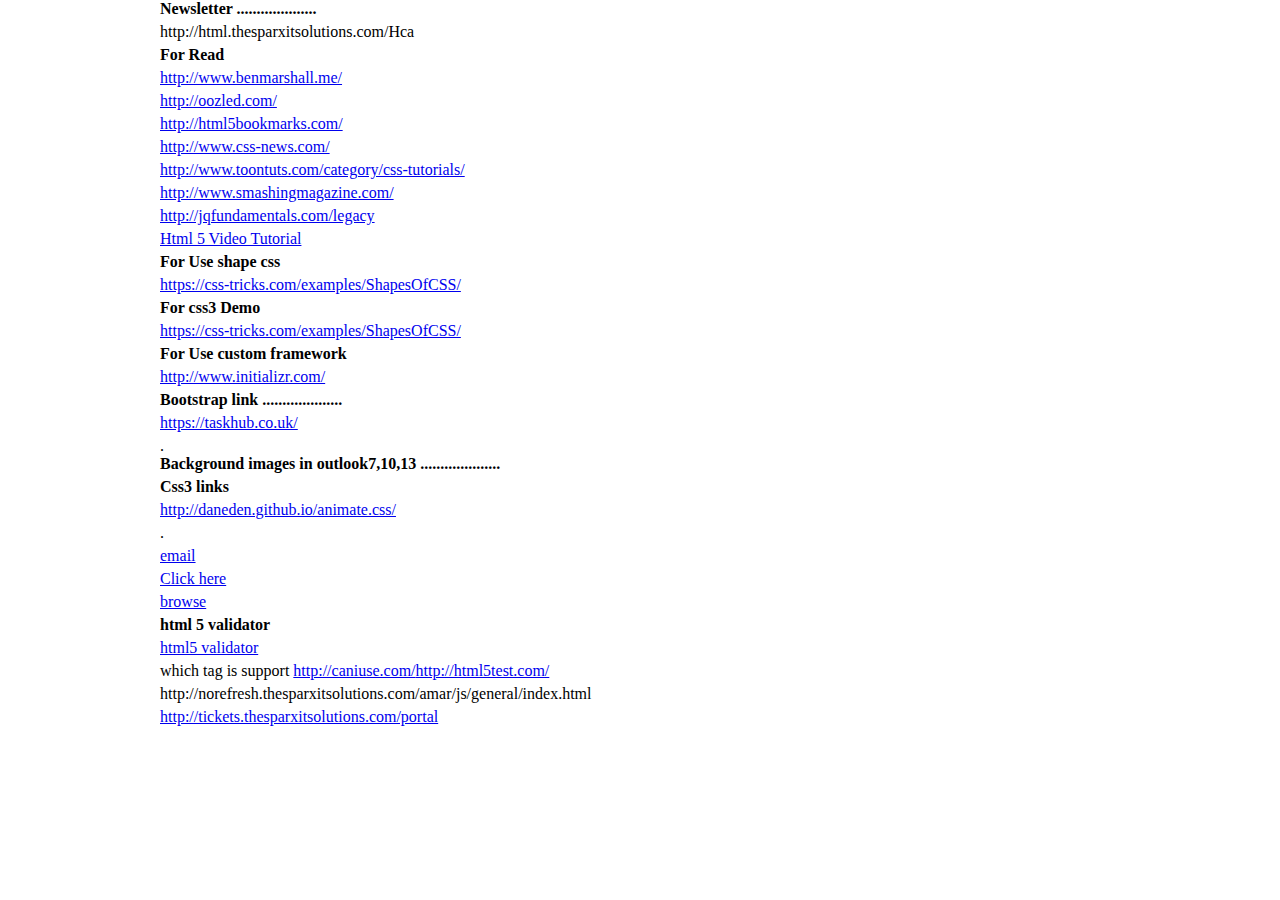
<file: link.html>
<html>
    <head>
        <title>Link </title>
		<meta http-equiv="X-UA-Compatible" content="IE=edge,chrome=1">
        <style type="text/css">
            *{ margin: 0; padding: 0;}
     .page{ width: 960px; margin: 0 auto;}     
     h4,p{ margin-bottom: 5px;}
        </style>
    </head>
    <body>
        <div class="page">
        <h4>Newsletter .................... </h4> 
        <p>http://html.thesparxitsolutions.com/Hca</p>
        <h4> For Read </h4>
        <p><a href="http://www.benmarshall.me/">http://www.benmarshall.me/</a></p>
		<p><a href="http://oozled.com/">http://oozled.com/</a></p>
        <p><a href="http://html5bookmarks.com/">http://html5bookmarks.com/</a></p>
        <p><a href="http://www.css-news.com/">http://www.css-news.com/</a></p>
		<p><a href="http://www.toontuts.com/category/css-tutorials/">http://www.toontuts.com/category/css-tutorials/</a></p>
		<p><a href="http://www.smashingmagazine.com/">http://www.smashingmagazine.com/</a></p>
		<p><a href="http://jqfundamentals.com/legacy">http://jqfundamentals.com/legacy</a></p>
		<p><a href="http://mrbool.com/course/course-html-5-an-introduction-of-the-new-web-language/284">Html 5 Video Tutorial </a></p>
          <h4> For Use shape css </h4>
          <p><a href="https://css-tricks.com/examples/ShapesOfCSS/" target="blank">https://css-tricks.com/examples/ShapesOfCSS/</a></p>
		  <h4> For css3 Demo </h4>
          <p><a href="http://css3.bradshawenterprises.com/transitions/#how2use" target="blank">https://css-tricks.com/examples/ShapesOfCSS/</a></p>
        <h4> For Use custom framework </h4>
       <p><a href="http://www.initializr.com/">http://www.initializr.com/</a></p>
        
       <h4>Bootstrap link .................... </h4>
       <p><a href="https://taskhub.co.uk/">https://taskhub.co.uk/</a></p>.
	          <h4>Background images in outlook7,10,13 .................... </h4>
			  <h4> Css3 links </h4>
			  <p><a href="http://daneden.github.io/animate.css/">http://daneden.github.io/animate.css/</a></p>.
       <p>
	   <p><a href="http://kb.mailchimp.com/article/stay-compliant-with-casl/">email</a></p>
	   <a href=" http://www.campaignmonitor.com/blog/post/3192/add-a-background-image-to-individual-table-cells/?utm_source=twitter&utm_medium=twitter&utm_campaign=blog">
	   Click here </a></p>
	   <p><a href="http://viget.com/inspire/custom-file-inputs-with-a-bit-of-jquery">
	   browse </a></p>
	   <h4>html 5 validator</h4>
        <p><a href="http://html5.validator.nu/">html5 validator</a></p>
<p>which tag is support <a href="http://caniuse.com/">http://caniuse.com/</a><a href="http://html5test.com/">http://html5test.com/</a></p>		
	   <p>
	   http://norefresh.thesparxitsolutions.com/amar/js/general/index.html
	   </p>
<p><a href="http://tickets.thesparxitsolutions.com/portal"/>http://tickets.thesparxitsolutions.com/portal</p>

	  
        </div>
    </body>
</html>
</file>
